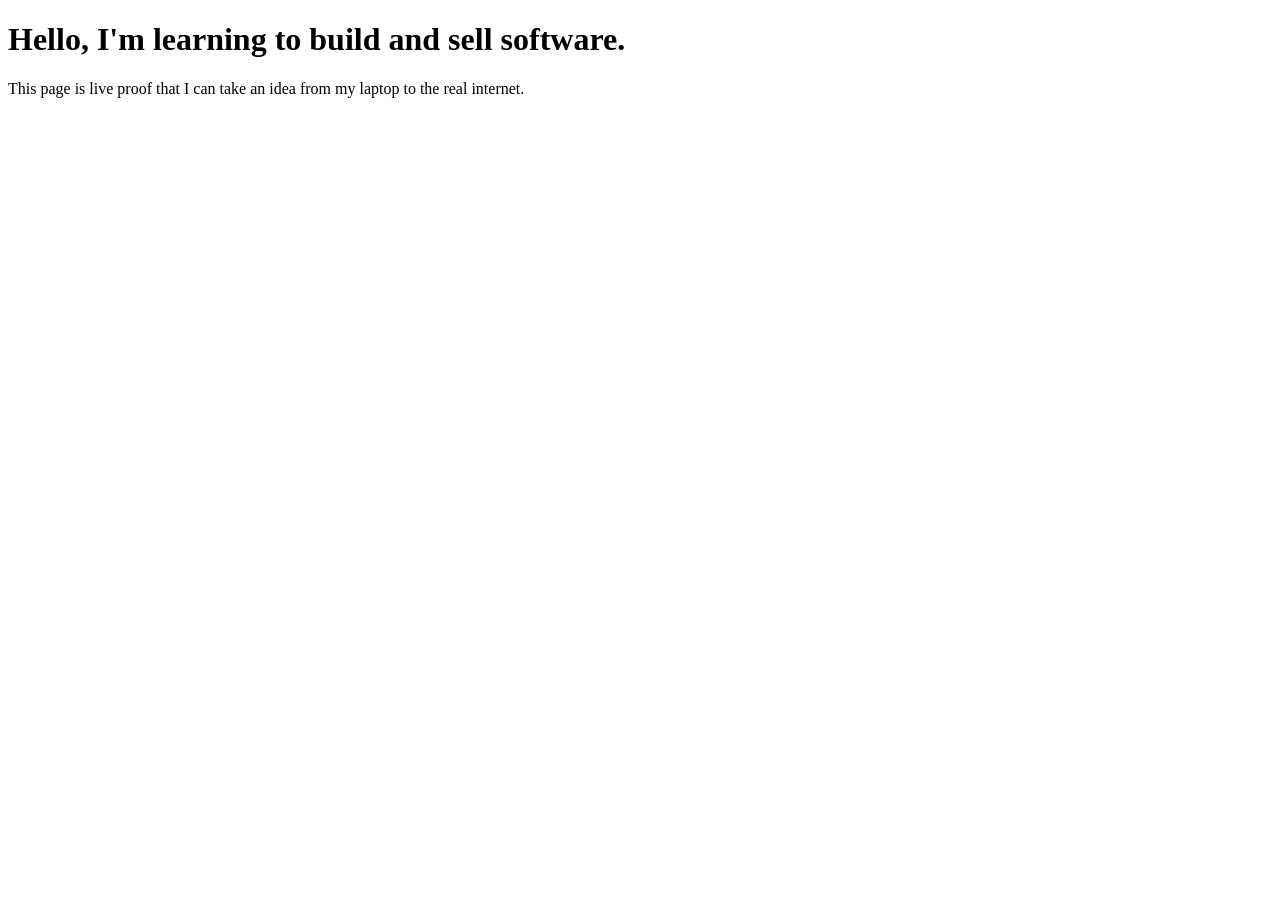
<file: practice.html>
<!DOCTYPE html>
<html>
<head>
  <title>My Dev Journey</title>
</head>
<body>
  <h1>Hello, I'm learning to build and sell software.</h1>
  <p>This page is live proof that I can take an idea from my laptop to the real internet.</p>
</body>
</html>
</file>
